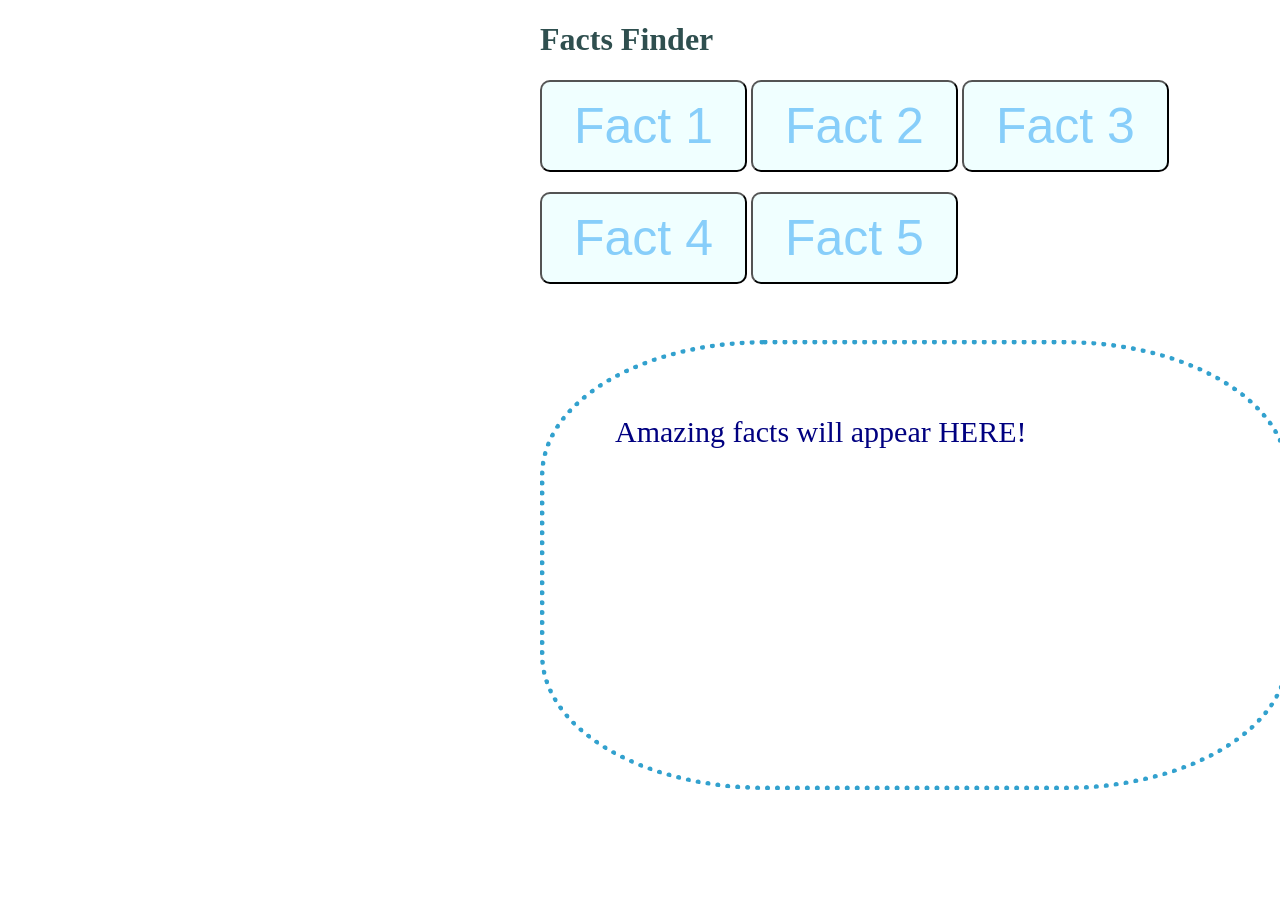
<file: factfinder/index.html>
<!DOCTYPE html>
  <html lang="en">
  <head>
    <meta charset="utf-8">
    <title>Facts Finder</title>
    
    <!-- include an external style sheet -->
    <link rel="stylesheet" href="style.css">  
    
    <!-- include an external JavaScript file -->
    
  </head>
  
  <body>
    <!-- page content -->
	
    <h1>Facts Finder</h1>
	
	<button id="b1" class="button" type="button" name="btn">Fact 1</button>
	
	<button id="b2" class="button" type="button" name="btn">Fact 2</button>

	<button id="b3" class="button" type="button" name="btn">Fact 3</button>

	<button id="b4" class="button" type="button" name="btn">Fact 4</button>

	<button id="b5" class="button" type="button" name="btn">Fact 5</button>

	<br><br><br>

	<div id="output">Amazing facts will appear HERE!</div>
	
	<script src="script.js" tye="text/javascript"></script>
 </body>


</html>
</file>
<file: factfinder/style.css>
body{
	background-image: url("https://i.pinimg.com/originals/42/af/ff/42afffd524a93561d03bd98c56cc7ca7.png");
	background-size: 1920px 922px;
	font-family:URW Chancery L, cursive;
	color:#2F4F4F;
	margin-left:540px; 
	width:auto;
    height:auto;
}
img{
	width:280px;
}

#b5{
	font-size:50px;
}

#b4{
	font-size:50px;
}

#b3{
	font-size:50px;
}

#b2{
	font-size:50px;
}

#b1{
	font-size:50px;
}

#output{
	width:600px;
	height:300px;
	border:thick dotted #32a1ce;
	padding:70px;
	border-radius:30%;
	color:#000080;
	font-size:30px;
}

.button{
	color:#87CEFA;
	background-color:#F0FFFF;
	border:dash;
	padding:15px 32px;
	font-size:1.5em;
	font-family:Verdana,sans-serif;
	border-radius:10px;
	transition-duration:0.4s;
	margin-bottom:20px;
}

.button:hover{
	background-color:#FFE4E1;

}
</file>
